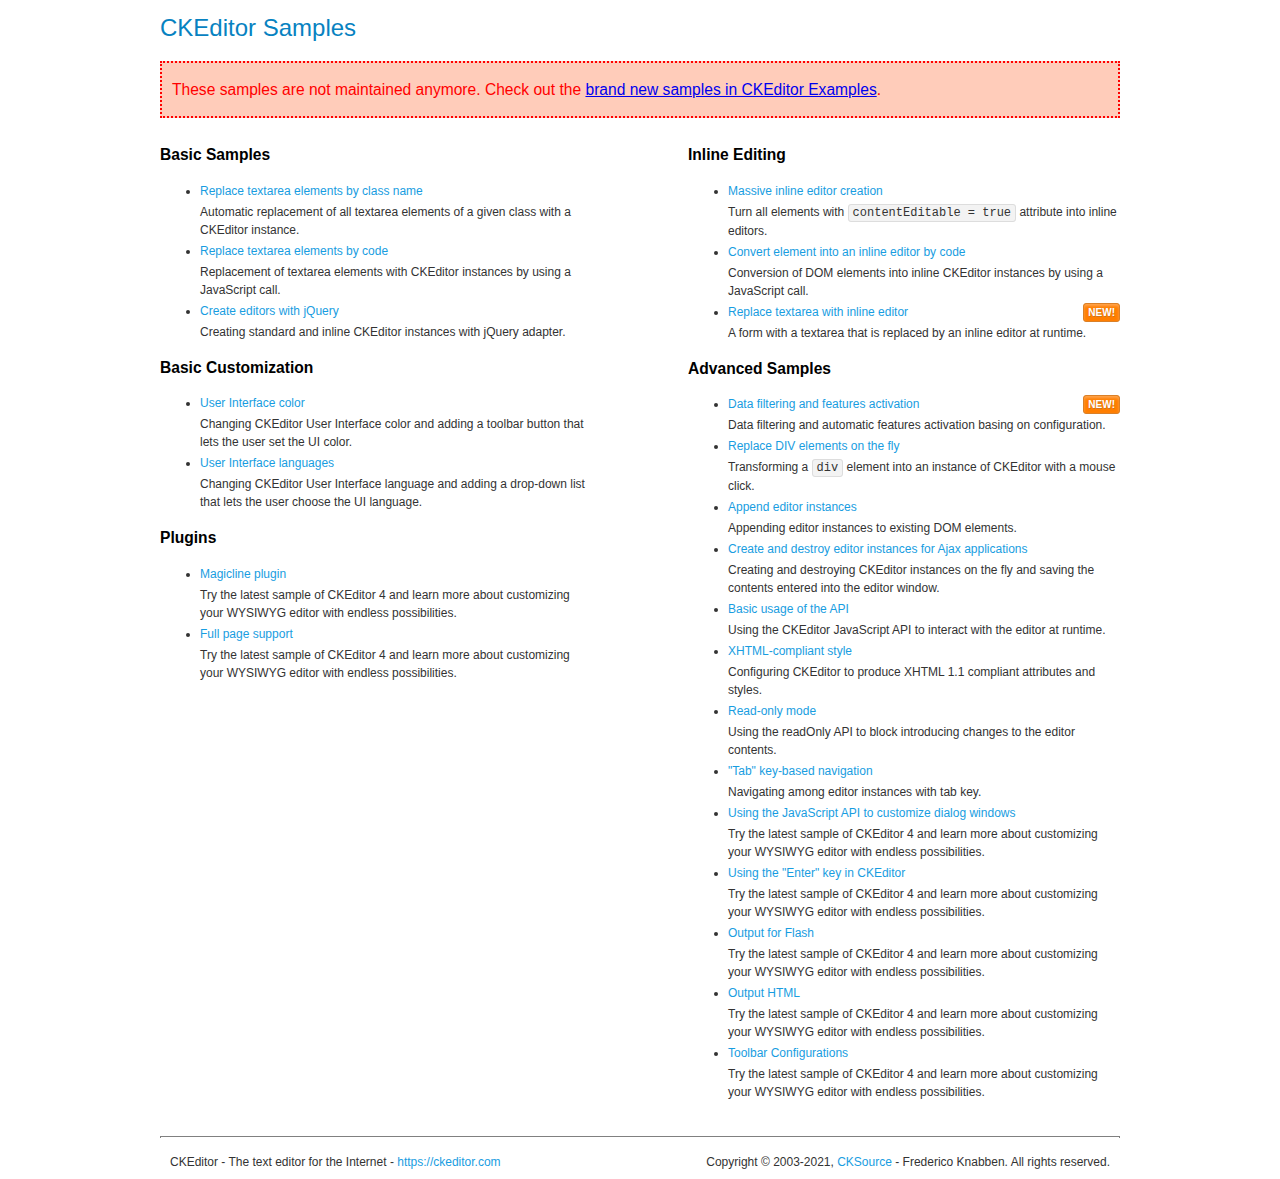
<file: new360/admin/ckeditor/samples/old/index.html>
<!DOCTYPE html>
<!--
Copyright (c) 2003-2021, CKSource - Frederico Knabben. All rights reserved.
For licensing, see LICENSE.md or https://ckeditor.com/legal/ckeditor-oss-license
-->
<html lang="en">
<head>
	<meta charset="utf-8">
	<title>CKEditor Samples</title>
	<link rel="stylesheet" href="sample.css">
	<meta name="description" content="Try the latest sample of CKEditor 4 and learn more about customizing your WYSIWYG editor with endless possibilities.">
</head>
<body>
	<h1 class="samples">
		CKEditor Samples
	</h1>
	<div class="warning deprecated">
		These samples are not maintained anymore. Check out the <a href="https://ckeditor.com/docs/ckeditor4/latest/examples/index.html">brand new samples in CKEditor Examples</a>.
	</div>
	<div class="twoColumns">
		<div class="twoColumnsLeft">
			<h2 class="samples">
				Basic Samples
			</h2>
			<dl class="samples">
				<dt><a class="samples" href="replacebyclass.html">Replace textarea elements by class name</a></dt>
				<dd>Automatic replacement of all textarea elements of a given class with a CKEditor instance.</dd>

				<dt><a class="samples" href="replacebycode.html">Replace textarea elements by code</a></dt>
				<dd>Replacement of textarea elements with CKEditor instances by using a JavaScript call.</dd>

				<dt><a class="samples" href="jquery.html">Create editors with jQuery</a></dt>
				<dd>Creating standard and inline CKEditor instances with jQuery adapter.</dd>
			</dl>

			<h2 class="samples">
				Basic Customization
			</h2>
			<dl class="samples">
				<dt><a class="samples" href="uicolor.html">User Interface color</a></dt>
				<dd>Changing CKEditor User Interface color and adding a toolbar button that lets the user set the UI color.</dd>

				<dt><a class="samples" href="uilanguages.html">User Interface languages</a></dt>
				<dd>Changing CKEditor User Interface language and adding a drop-down list that lets the user choose the UI language.</dd>
			</dl>


			<h2 class="samples">Plugins</h2>
<dl class="samples">
<dt><a class="samples" href="magicline/magicline.html">Magicline plugin</a></dt>
<dd>Try the latest sample of CKEditor 4 and learn more about customizing your WYSIWYG editor with endless possibilities.</dd>

<dt><a class="samples" href="wysiwygarea/fullpage.html">Full page support</a></dt>
<dd>Try the latest sample of CKEditor 4 and learn more about customizing your WYSIWYG editor with endless possibilities.</dd>
</dl>
		</div>
		<div class="twoColumnsRight">
			<h2 class="samples">
				Inline Editing
			</h2>
			<dl class="samples">
				<dt><a class="samples" href="inlineall.html">Massive inline editor creation</a></dt>
				<dd>Turn all elements with <code>contentEditable = true</code> attribute into inline editors.</dd>

				<dt><a class="samples" href="inlinebycode.html">Convert element into an inline editor by code</a></dt>
				<dd>Conversion of DOM elements into inline CKEditor instances by using a JavaScript call.</dd>

				<dt><a class="samples" href="inlinetextarea.html">Replace textarea with inline editor</a> <span class="new">New!</span></dt>
				<dd>A form with a textarea that is replaced by an inline editor at runtime.</dd>

				
			</dl>

			<h2 class="samples">
				Advanced Samples
			</h2>
			<dl class="samples">
				<dt><a class="samples" href="datafiltering.html">Data filtering and features activation</a> <span class="new">New!</span></dt>
				<dd>Data filtering and automatic features activation basing on configuration.</dd>

				<dt><a class="samples" href="divreplace.html">Replace DIV elements on the fly</a></dt>
				<dd>Transforming a <code>div</code> element into an instance of CKEditor with a mouse click.</dd>

				<dt><a class="samples" href="appendto.html">Append editor instances</a></dt>
				<dd>Appending editor instances to existing DOM elements.</dd>

				<dt><a class="samples" href="ajax.html">Create and destroy editor instances for Ajax applications</a></dt>
				<dd>Creating and destroying CKEditor instances on the fly and saving the contents entered into the editor window.</dd>

				<dt><a class="samples" href="api.html">Basic usage of the API</a></dt>
				<dd>Using the CKEditor JavaScript API to interact with the editor at runtime.</dd>

				<dt><a class="samples" href="xhtmlstyle.html">XHTML-compliant style</a></dt>
				<dd>Configuring CKEditor to produce XHTML 1.1 compliant attributes and styles.</dd>

				<dt><a class="samples" href="readonly.html">Read-only mode</a></dt>
				<dd>Using the readOnly API to block introducing changes to the editor contents.</dd>

				<dt><a class="samples" href="tabindex.html">"Tab" key-based navigation</a></dt>
				<dd>Navigating among editor instances with tab key.</dd>


				
<dt><a class="samples" href="dialog/dialog.html">Using the JavaScript API to customize dialog windows</a></dt>
<dd>Try the latest sample of CKEditor 4 and learn more about customizing your WYSIWYG editor with endless possibilities.</dd>

<dt><a class="samples" href="enterkey/enterkey.html">Using the &quot;Enter&quot; key in CKEditor</a></dt>
<dd>Try the latest sample of CKEditor 4 and learn more about customizing your WYSIWYG editor with endless possibilities.</dd>

<dt><a class="samples" href="htmlwriter/outputforflash.html">Output for Flash</a></dt>
<dd>Try the latest sample of CKEditor 4 and learn more about customizing your WYSIWYG editor with endless possibilities.</dd>

<dt><a class="samples" href="htmlwriter/outputhtml.html">Output HTML</a></dt>
<dd>Try the latest sample of CKEditor 4 and learn more about customizing your WYSIWYG editor with endless possibilities.</dd>

<dt><a class="samples" href="toolbar/toolbar.html">Toolbar Configurations</a></dt>
<dd>Try the latest sample of CKEditor 4 and learn more about customizing your WYSIWYG editor with endless possibilities.</dd>

			</dl>
		</div>
	</div>
	<div id="footer">
		<hr>
		<p>
			CKEditor - The text editor for the Internet - <a class="samples" href="https://ckeditor.com/">https://ckeditor.com</a>
		</p>
		<p id="copy">
			Copyright &copy; 2003-2021, <a class="samples" href="https://cksource.com/">CKSource</a> - Frederico Knabben. All rights reserved.
		</p>
	</div>
</body>
</html>
</file>
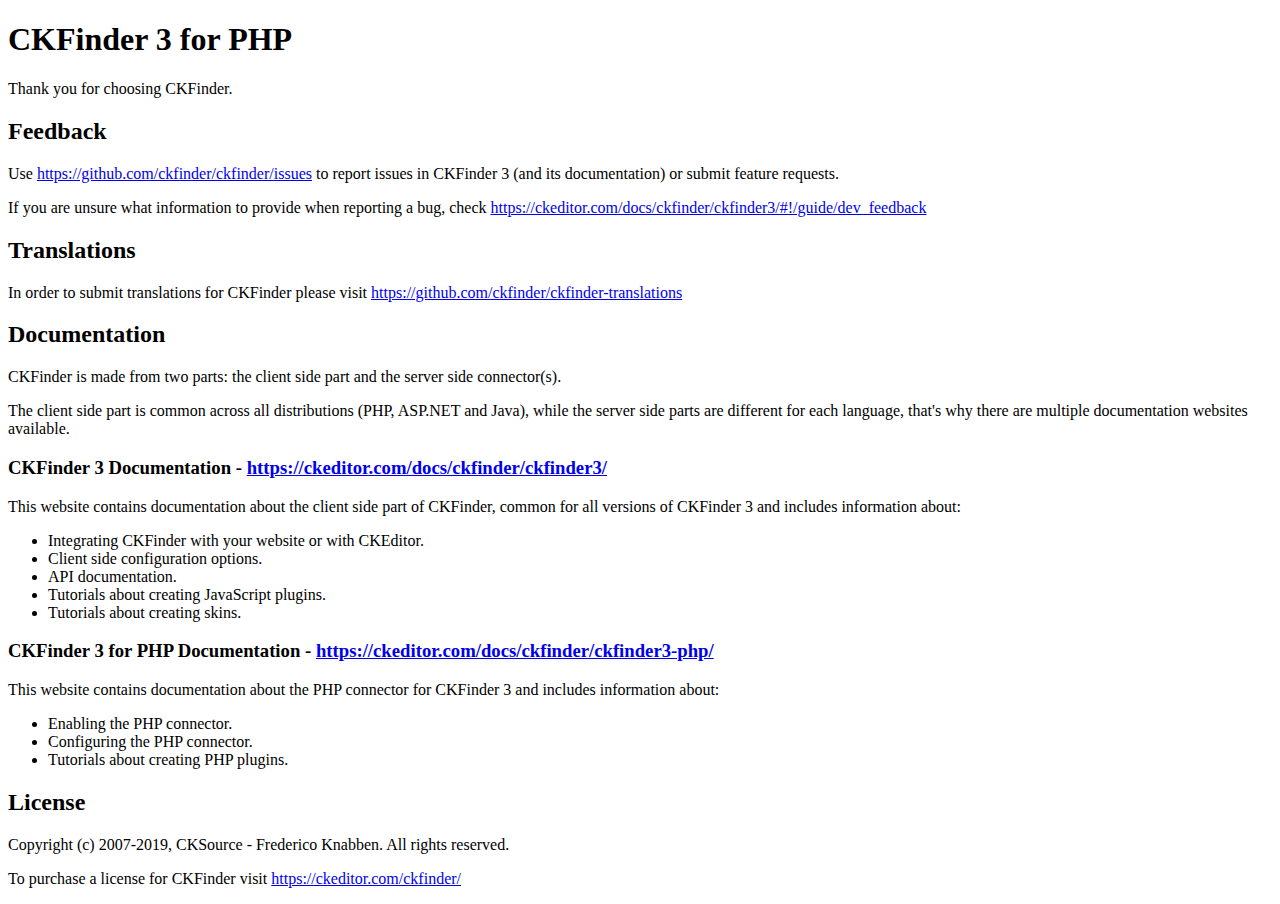
<file: new360/admin/ckfinder/README.html>
<!DOCTYPE html>
<html lang="en">
<head>
	<meta charset="UTF-8">
	<title>CKFinder Readme</title>
</head>
<body>
<h1 id="ckfinder-3-for-php">CKFinder 3 for PHP</h1>
<p>Thank you for choosing CKFinder.</p>
<h2 id="feedback">Feedback</h2>
<p>Use <a href="https://github.com/ckfinder/ckfinder/issues">https://github.com/ckfinder/ckfinder/issues</a> to report issues in CKFinder 3 (and its documentation) or submit
feature requests.</p>
<p>If you are unsure what information to provide when reporting a bug, check <a href="https://ckeditor.com/docs/ckfinder/ckfinder3/#!/guide/dev_feedback">https://ckeditor.com/docs/ckfinder/ckfinder3/#!/guide/dev_feedback</a></p>
<h2 id="translations">Translations</h2>
<p>In order to submit translations for CKFinder please visit <a href="https://github.com/ckfinder/ckfinder-translations">https://github.com/ckfinder/ckfinder-translations</a></p>
<h2 id="documentation">Documentation</h2>
<p>CKFinder is made from two parts: the client side part and the server side connector(s).</p>
<p>The client side part is common across all distributions (PHP, ASP.NET and Java), while
the server side parts are different for each language, that&#39;s why there are multiple documentation websites available.</p>
<h3 id="ckfinder-3-documentation-https-ckeditor-com-docs-ckfinder-ckfinder3-">CKFinder 3 Documentation - <a href="https://ckeditor.com/docs/ckfinder/ckfinder3/">https://ckeditor.com/docs/ckfinder/ckfinder3/</a></h3>
<p>This website contains documentation about the client side part of CKFinder, common for all versions of CKFinder 3
and includes information about:</p>
<ul>
<li>Integrating CKFinder with your website or with CKEditor.</li>
<li>Client side configuration options.</li>
<li>API documentation.</li>
<li>Tutorials about creating JavaScript plugins.</li>
<li>Tutorials about creating skins.</li>
</ul>
<h3 id="ckfinder-3-for-php-documentation-https-ckeditor-com-docs-ckfinder-ckfinder3-php-">CKFinder 3 for PHP Documentation - <a href="https://ckeditor.com/docs/ckfinder/ckfinder3-php/">https://ckeditor.com/docs/ckfinder/ckfinder3-php/</a></h3>
<p>This website contains documentation about the PHP connector for CKFinder 3 and includes information about:</p>
<ul>
<li>Enabling the PHP connector.</li>
<li>Configuring the PHP connector.</li>
<li>Tutorials about creating PHP plugins.</li>
</ul>
<h2 id="license">License</h2>
<p>Copyright (c) 2007-2019, CKSource - Frederico Knabben. All rights reserved.</p>
<p>To purchase a license for CKFinder visit <a href="https://ckeditor.com/ckfinder/">https://ckeditor.com/ckfinder/</a></p>

</body>
</html>
</file>
<file: new360/admin/ckeditor/samples/old/sample.css>
/*
Copyright (c) 2003-2021, CKSource - Frederico Knabben. All rights reserved.
For licensing, see LICENSE.md or https://ckeditor.com/legal/ckeditor-oss-license
*/

html, body, h1, h2, h3, h4, h5, h6, div, span, blockquote, p, address, form, fieldset, img, ul, ol, dl, dt, dd, li, hr, table, td, th, strong, em, sup, sub, dfn, ins, del, q, cite, var, samp, code, kbd, tt, pre
{
	line-height: 1.5;
}

body
{
	padding: 10px 30px;
}

input, textarea, select, option, optgroup, button, td, th
{
	font-size: 100%;
}

pre
{
	-moz-tab-size: 4;
	tab-size: 4;
}

pre, code, kbd, samp, tt
{
	font-family: monospace,monospace;
	font-size: 1em;
}

body {
	width: 960px;
	margin: 0 auto;
}

code
{
	background: #f3f3f3;
	border: 1px solid #ddd;
	padding: 1px 4px;
	border-radius: 3px;
}

abbr
{
	border-bottom: 1px dotted #555;
	cursor: pointer;
}

.new, .beta
{
	text-transform: uppercase;
	font-size: 10px;
	font-weight: bold;
	padding: 1px 4px;
	margin: 0 0 0 5px;
	color: #fff;
	float: right;
	border-radius: 3px;
}

.new
{
	background: #FF7E00;
	border: 1px solid #DA8028;
	text-shadow: 0 1px 0 #C97626;

	box-shadow: 0 2px 3px 0 #FFA54E inset;
}

.beta
{
	background: #18C0DF;
	border: 1px solid #19AAD8;
	text-shadow: 0 1px 0 #048CAD;
	font-style: italic;

	box-shadow: 0 2px 3px 0 #50D4FD inset;
}

h1.samples
{
	color: #0782C1;
	font-size: 200%;
	font-weight: normal;
	margin: 0;
	padding: 0;
}

h1.samples a
{
	color: #0782C1;
	text-decoration: none;
	border-bottom: 1px dotted #0782C1;
}

.samples a:hover
{
	border-bottom: 1px dotted #0782C1;
}

h2.samples
{
	color: #000000;
	font-size: 130%;
	margin: 15px 0 0 0;
	padding: 0;
}

p, blockquote, address, form, pre, dl, h1.samples, h2.samples
{
	margin-bottom: 15px;
}

ul.samples
{
	margin-bottom: 15px;
}

.clear
{
	clear: both;
}

fieldset
{
	margin: 0;
	padding: 10px;
}

body, input, textarea
{
	color: #333333;
	font-family: Arial, Helvetica, sans-serif;
}

body
{
	font-size: 75%;
}

a.samples
{
	color: #189DE1;
	text-decoration: none;
}

form
{
	margin: 0;
	padding: 0;
}

pre.samples
{
	background-color: #F7F7F7;
	border: 1px solid #D7D7D7;
	overflow: auto;
	padding: 0.25em;
	white-space: pre-wrap; /* CSS 2.1 */
	word-wrap: break-word; /* IE7 */
}

#footer
{
	clear: both;
	padding-top: 10px;
}

#footer hr
{
	margin: 10px 0 15px 0;
	height: 1px;
	border: solid 1px gray;
	border-bottom: none;
}

#footer p
{
	margin: 0 10px 10px 10px;
	float: left;
}

#footer #copy
{
	float: right;
}

#outputSample
{
	width: 100%;
	table-layout: fixed;
}

#outputSample thead th
{
	color: #dddddd;
	background-color: #999999;
	padding: 4px;
	white-space: nowrap;
}

#outputSample tbody th
{
	vertical-align: top;
	text-align: left;
}

#outputSample pre
{
	margin: 0;
	padding: 0;
}

.description
{
	border: 1px dotted #B7B7B7;
	margin-bottom: 10px;
	padding: 10px 10px 0;
	overflow: hidden;
}

label
{
	display: block;
	margin-bottom: 6px;
}

/**
 *	CKEditor editables are automatically set with the "cke_editable" class
 *	plus cke_editable_(inline|themed) depending on the editor type.
 */

/* Style a bit the inline editables. */
.cke_editable.cke_editable_inline
{
	cursor: pointer;
}

/* Once an editable element gets focused, the "cke_focus" class is
   added to it, so we can style it differently. */
.cke_editable.cke_editable_inline.cke_focus
{
	box-shadow: inset 0px 0px 20px 3px #ddd, inset 0 0 1px #000;
	outline: none;
	background: #eee;
	cursor: text;
}

/* Avoid pre-formatted overflows inline editable. */
.cke_editable_inline pre
{
	white-space: pre-wrap;
	word-wrap: break-word;
}

/**
 *	Samples index styles.
 */

.twoColumns,
.twoColumnsLeft,
.twoColumnsRight
{
	overflow: hidden;
}

.twoColumnsLeft,
.twoColumnsRight
{
	width: 45%;
}

.twoColumnsLeft
{
	float: left;
}

.twoColumnsRight
{
	float: right;
}

dl.samples
{
	padding: 0 0 0 40px;
}
dl.samples > dt
{
	display: list-item;
	list-style-type: disc;
	list-style-position: outside;
	margin: 0 0 3px;
}
dl.samples > dd
{
	margin: 0 0 3px;
}
.warning
{
	color: #ff0000;
	background-color: #FFCCBA;
	border: 2px dotted #ff0000;
	padding: 15px 10px;
	margin: 10px 0;
}

.warning.deprecated {
	font-size: 1.3em;
}

/* Used on inline samples */

blockquote
{
	font-style: italic;
	font-family: Georgia, Times, "Times New Roman", serif;
	padding: 2px 0;
	border-style: solid;
	border-color: #ccc;
	border-width: 0;
}

.cke_contents_ltr blockquote
{
	padding-left: 20px;
	padding-right: 8px;
	border-left-width: 5px;
}

.cke_contents_rtl blockquote
{
	padding-left: 8px;
	padding-right: 20px;
	border-right-width: 5px;
}

img.right {
	border: 1px solid #ccc;
	float: right;
	margin-left: 15px;
	padding: 5px;
}

img.left {
	border: 1px solid #ccc;
	float: left;
	margin-right: 15px;
	padding: 5px;
}

.marker
{
	background-color: Yellow;
}
</file>
